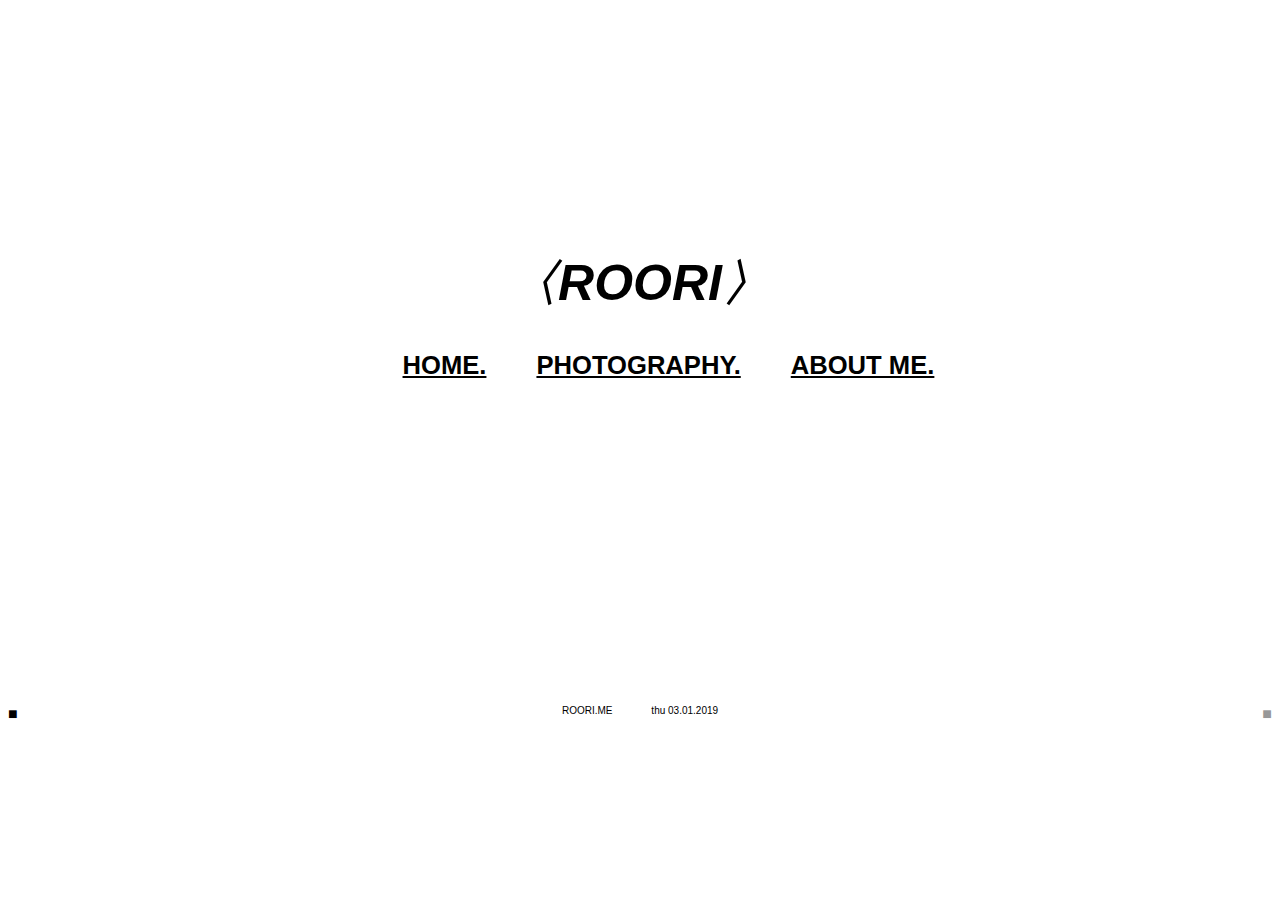
<file: index.html>
<!doctype html>
<html>
<head>
<meta charset="UTF-8">
<meta name="viewport" content="width=device-width, initial-scale=1">
<title>ROORI</title>
<link href="index.css" rel="stylesheet" type="text/css">
</head>

<body>
<header class="heading"><h1 id="heading">〈ROORI〉</h1></header>
<div id="navigation"><li>&nbsp;&nbsp;&nbsp;&nbsp;&nbsp;&nbsp;&nbsp;&nbsp;<a href="index.html">HOME.</a></li><li><a href="page1.html"><a href="page1.html">PHOTOGRAPHY.</a></li><li><a href="page1.html">ABOUT ME.</a></li></div>

<a style="float: right;color: #989898">■</a><a style="float: left">■</a>
<footer id="footer">ROORI.ME&nbsp;&nbsp;&nbsp;&nbsp;&nbsp;&nbsp;&nbsp;&nbsp;&nbsp;&nbsp;&nbsp;&nbsp;&nbsp;
 <!-- #BeginDate format:laGe1 -->thu 03.01.2019<!-- #EndDate -->
</footer>
</body>
	
</html>
</file>
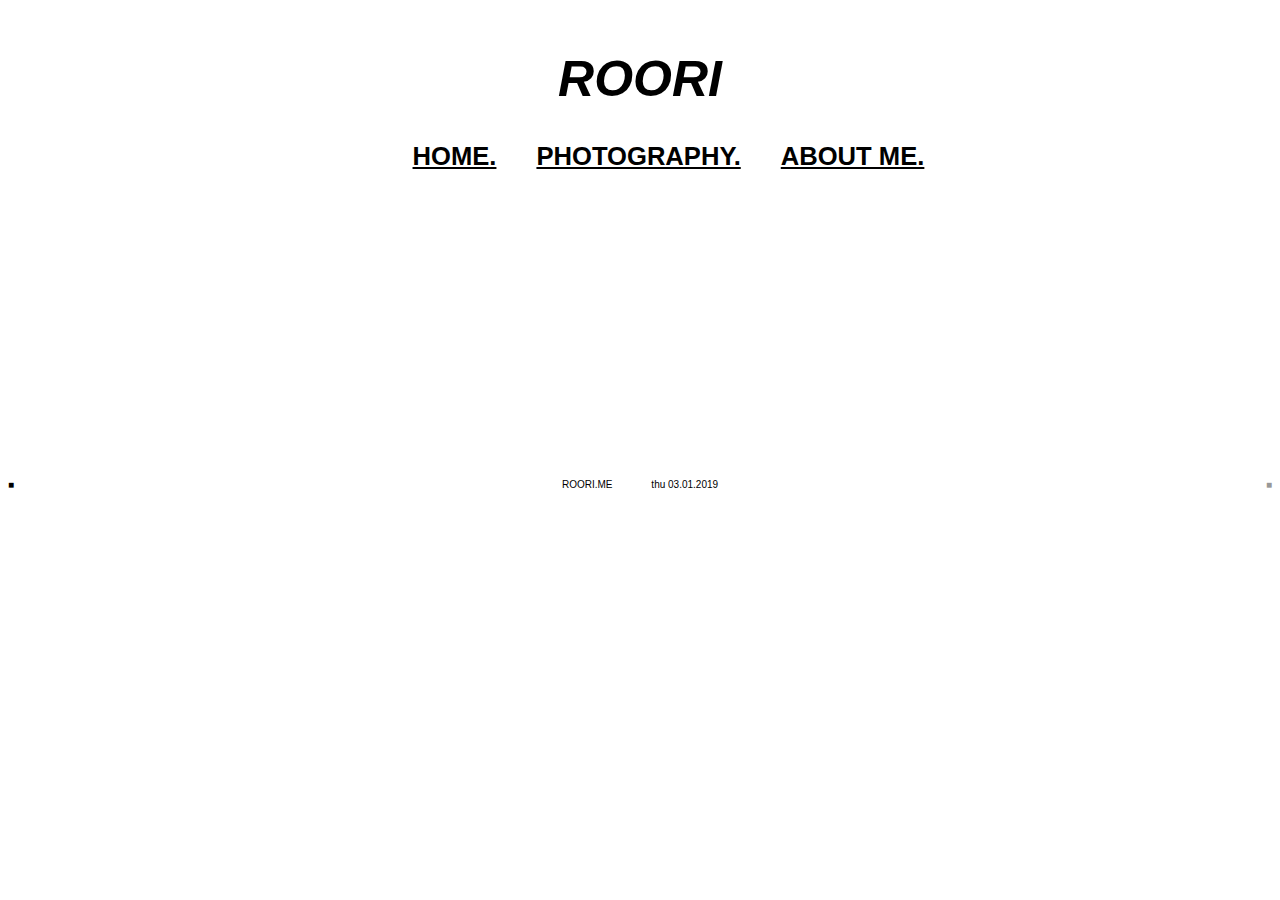
<file: page1.html>
<!doctype html>
<html>
<head>
<meta name="keywords" content="roori
website
ruari
ruari harper
roori website
roori.me
www.roori.me
harper
">
<meta charset="UTF-8">
<meta name="viewport" content="width=device-width, initial-scale=1">
<title>PAGE 1.</title>
<link href="page1.css" rel="stylesheet" type="text/css">
</head>
<body>
	<h1>ROORI</h1>
<div id="navigation"><li>&nbsp;&nbsp;&nbsp;&nbsp;&nbsp;&nbsp;&nbsp;&nbsp;<a href="index.html">HOME.</a></li><li><a href="page1.html"><a href="page1.html">PHOTOGRAPHY.</a></li><li><a href="page1.html">ABOUT ME.</a></li></div>

<div id="footer">
<a style="float: right;color: #989898">■</a><a style="float: left">■</a>
<footer>ROORI.ME&nbsp;&nbsp;&nbsp;&nbsp;&nbsp;&nbsp;&nbsp;&nbsp;&nbsp;&nbsp;&nbsp;&nbsp;&nbsp;
 <!-- #BeginDate format:laGe1 -->thu 03.01.2019<!-- #EndDate -->
</footer>
</div>
</body>
</html>
</file>
<file: index.css>
@charset "UTF-8";
/* CSS Document */

body {
	font-family: Arial;
}

#heading {
	text-align: center;
	font-size: 50px;
	margin-top: 250px;
	font-style: italic;
	font-weight: bold;
	
}

#navigation {
	text-align: center;
	font-weight: bolder;
	margin-bottom: 325px;
}

li {
	display: inline;
	padding: 25px;
	text-align: center;
	font-size: 2vw;
}

#footer {
	text-align: center;
	font-size: 10px;
}

a:visited {
color: #585858;
}

a:link {
color:#000000;
}

@media screen and (max-width:375px) {
  /* CSS for screens that are x pixels or less will be put in this section */
	li {
		font-size: 15px;
	}
}

@media screen and (max-width:414px) {
  /* CSS for screens that are x pixels or less will be put in this section */
	li {
		font-size: 17px;
	}
}
</file>
<file: page1.css>
@charset "UTF-8";
body {
	font-family: arial;
}

h1 {
	font: Arial;
	text-align: center;
	font-size: 50px;
	margin-top: 50px;
	font-style: italic;
	font-weight: bold;
}

#navigation {
	text-align: center;
	font-weight: bolder;
	margin-bottom: 308px;
}

li {
	display: inline;
	padding: 20px;
	text-align: center;
	font-size: 2vw;
}

#footer {
	text-align: center;
	font-size: 10px;
}

a:visited {
color: #585858;
}

a:link {
color:#000000;
}
</file>
